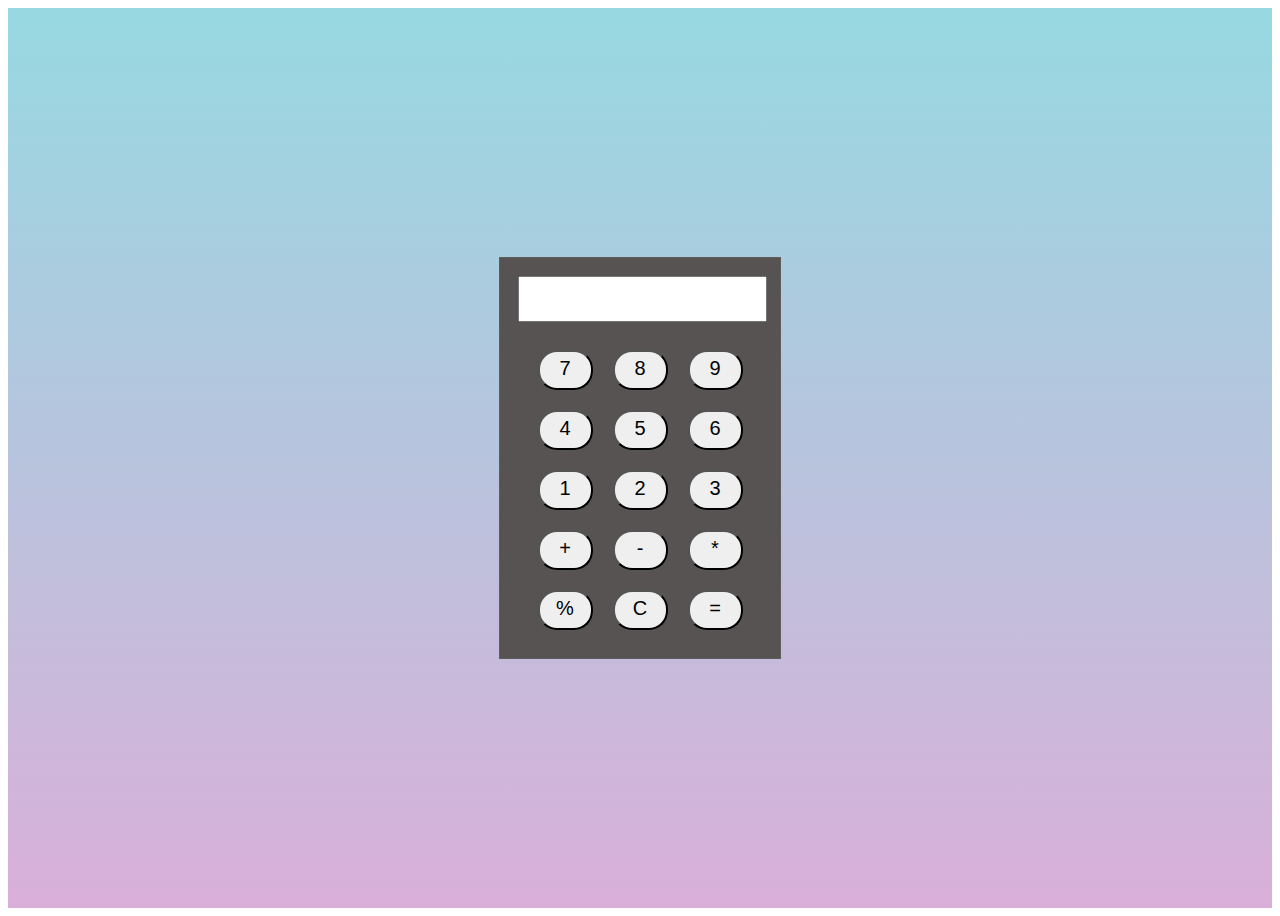
<file: Index.html>
<!DOCTYPE html>
<html lang="en">
<head>
    <meta charset="UTF-8">
    <meta name="viewport" content="width=device-width, initial-scale=1.0">
    <link rel="stylesheet" href="calculator.css">
    <title>Calculator</title>
   
</head>
<body>
    <div class="container">
        <div id="cal">
            
                <input type="text" id="display" readonly>
            
            <div class="button">
                <button class="btn" onclick="currentdisplay=currentdisplay+'7';
                document.querySelector('#display').value=currentdisplay;">7</button>
                <button class="btn"onclick="currentdisplay=currentdisplay+'8';
                document.querySelector('#display').value=currentdisplay;">8</button>
                <button class="btn" onclick="currentdisplay=currentdisplay+'9';
                document.querySelector('#display').value=currentdisplay;">9</button>
                <button class="btn" onclick="currentdisplay=currentdisplay+'4';
                document.querySelector('#display').value=currentdisplay;">4</button>
                <button class="btn" onclick="currentdisplay=currentdisplay+'5';
                document.querySelector('#display').value=currentdisplay;">5</button>
                <button class="btn" onclick="currentdisplay=currentdisplay+'6';
                document.querySelector('#display').value=currentdisplay;">6</button>
                <button class="btn" onclick="currentdisplay=currentdisplay+'1';
                document.querySelector('#display').value=currentdisplay;">1</button>
                <button class="btn" onclick="currentdisplay=currentdisplay+'2';
                document.querySelector('#display').value=currentdisplay;">2</button>
                <button class="btn" onclick="currentdisplay=currentdisplay+'3';
                document.querySelector('#display').value=currentdisplay;">3</button>
                <button class="btn" onclick="currentdisplay=currentdisplay+'+';
                document.querySelector('#display').value=currentdisplay;">+</button>
                <button class="btn" onclick="currentdisplay=currentdisplay+'-';
                document.querySelector('#display').value=currentdisplay;">-</button>
                <button class="btn" onclick="currentdisplay=currentdisplay+'*';
                document.querySelector('#display').value=currentdisplay;">*</button>
                <button class="btn" onclick="currentdisplay=currentdisplay+'/';
                document.querySelector('#display').value=currentdisplay;">%</button>
                <button class="btn" onclick="currentdisplay=' ';
                document.querySelector('#display').value=currentdisplay;">C</button>
                <button class="btn" onclick="
                let result=' ';
                result=eval(currentdisplay);
                document.querySelector('#display').value=result;">=</button>
            </div>
        </div>
       
    </div>
    <script>
        let currentdisplay=' ';
        document.querySelector('#display').value=currentdisplay;
    </script>
</body>
</html>
</file>
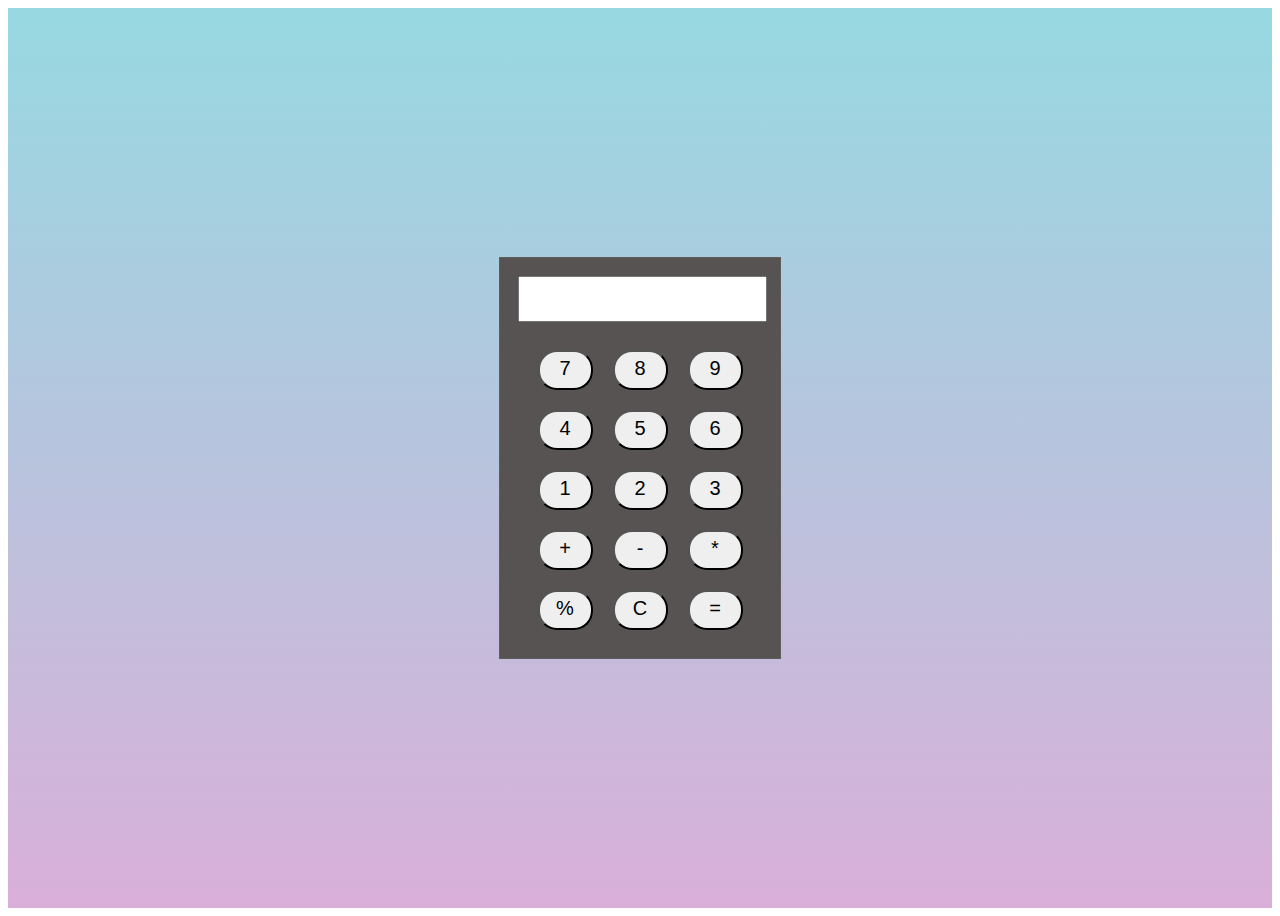
<file: Calculator.html>
<!DOCTYPE html>
<html lang="en">
<head>
    <meta charset="UTF-8">
    <meta name="viewport" content="width=device-width, initial-scale=1.0">
    <link rel="stylesheet" href="calculator.css">
    <title>Calculator</title>
   
</head>
<body>
    <div class="container">
        <div id="cal">
            
                <input type="text" id="display" readonly>
            
            <div class="button">
                <button class="btn" onclick="currentdisplay=currentdisplay+'7';
                document.querySelector('#display').value=currentdisplay;">7</button>
                <button class="btn"onclick="currentdisplay=currentdisplay+'8';
                document.querySelector('#display').value=currentdisplay;">8</button>
                <button class="btn" onclick="currentdisplay=currentdisplay+'9';
                document.querySelector('#display').value=currentdisplay;">9</button>
                <button class="btn" onclick="currentdisplay=currentdisplay+'4';
                document.querySelector('#display').value=currentdisplay;">4</button>
                <button class="btn" onclick="currentdisplay=currentdisplay+'5';
                document.querySelector('#display').value=currentdisplay;">5</button>
                <button class="btn" onclick="currentdisplay=currentdisplay+'6';
                document.querySelector('#display').value=currentdisplay;">6</button>
                <button class="btn" onclick="currentdisplay=currentdisplay+'1';
                document.querySelector('#display').value=currentdisplay;">1</button>
                <button class="btn" onclick="currentdisplay=currentdisplay+'2';
                document.querySelector('#display').value=currentdisplay;">2</button>
                <button class="btn" onclick="currentdisplay=currentdisplay+'3';
                document.querySelector('#display').value=currentdisplay;">3</button>
                <button class="btn" onclick="currentdisplay=currentdisplay+'+';
                document.querySelector('#display').value=currentdisplay;">+</button>
                <button class="btn" onclick="currentdisplay=currentdisplay+'-';
                document.querySelector('#display').value=currentdisplay;">-</button>
                <button class="btn" onclick="currentdisplay=currentdisplay+'*';
                document.querySelector('#display').value=currentdisplay;">*</button>
                <button class="btn" onclick="currentdisplay=currentdisplay+'/';
                document.querySelector('#display').value=currentdisplay;">%</button>
                <button class="btn" onclick="currentdisplay=' ';
                document.querySelector('#display').value=currentdisplay;">C</button>
                <button class="btn" onclick="
                let result=' ';
                result=eval(currentdisplay);
                document.querySelector('#display').value=result;">=</button>
            </div>
        </div>
       
    </div>
    <script>
        let currentdisplay=' ';
        document.querySelector('#display').value=currentdisplay;
    </script>
</body>
</html>
</file>
<file: calculator.css>
.container {
    width: 100%;
    height: 100vh;
    background-color: #d9afd9;
    background-image: linear-gradient(0deg, #d9afd9 0%, #97d9e1 100%);
    display: flex;
    justify-content: center;
    align-items: center;
  }
#cal{
    border: 1px solid rgb(95, 91, 91);
    width: 280px;
    height: 400px;
   background-color: rgb(87, 83, 83);
   
}
.btn{
    border-radius: 1.2rem;
    margin: 10px;
    padding-top: 5px;
    width: 55px;
    font-size: 20px;
   height:40px;
   display: flex;
   justify-content: center;
}
#display{
    height: 10%;
    width: 86%;
    margin: 18px;
}
.button{
    display: flex;
    flex-wrap: wrap;
  
    justify-content: center;
}
</file>
